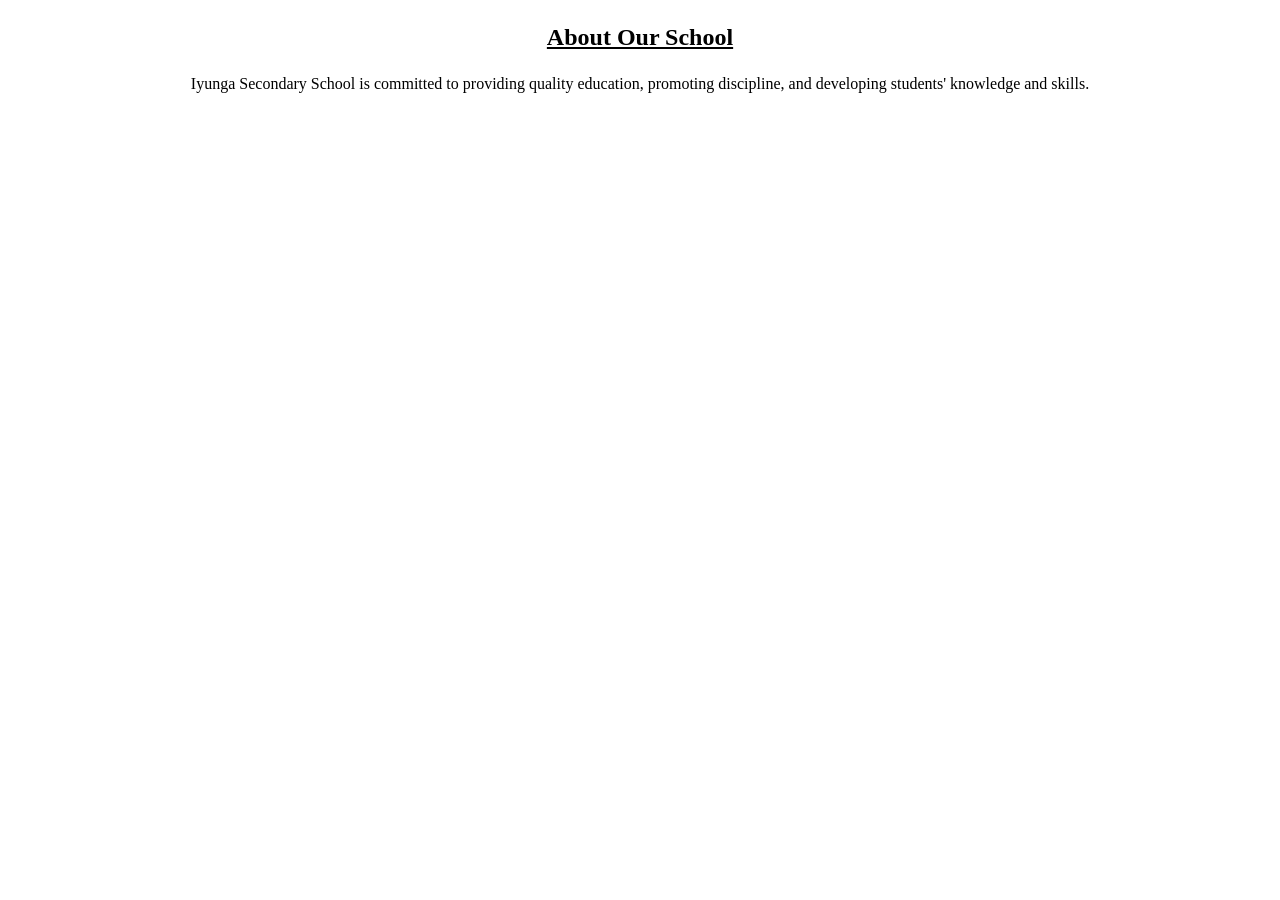
<file: about.html>
<!DOCTYPE html>
<html lang="en">
<head>
    <meta charset="UTF-8">
    <meta name="viewport" content="width=device-width, initial-scale=1.0">
    <title>About Iyunga Secondary</title>
</head>
<body>
      <section class="about">

        <h2><b><u><p style="text-align: center;">About Our School</p></b></u></h2>

        <p align="center">
            Iyunga Secondary School is committed to providing
            quality education, promoting discipline, and
            developing students' knowledge and skills.
        </p>
    </section>   
</body>
</html>
</file>
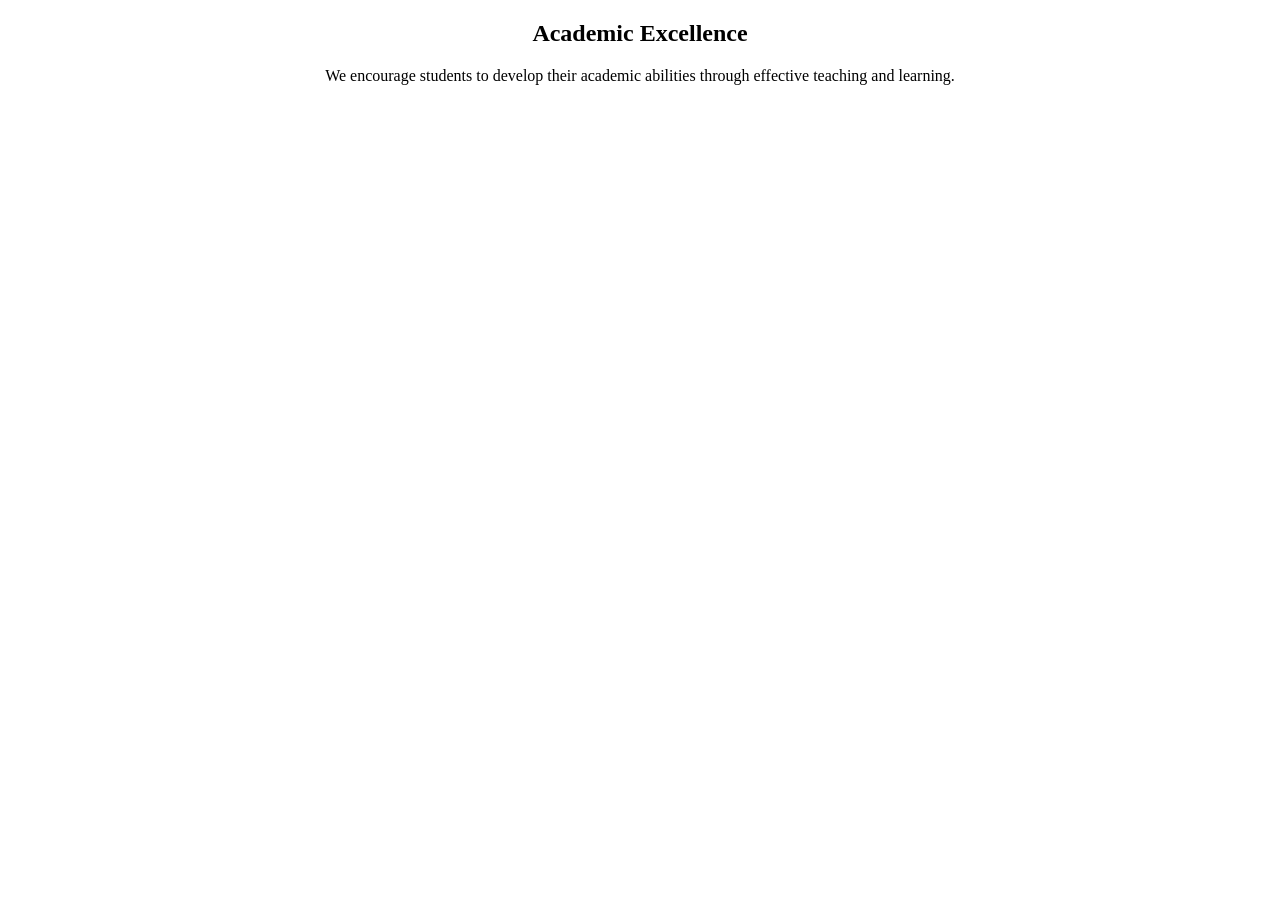
<file: Academic.html>
<!DOCTYPE html>
<html lang="en">
<head>
    <meta charset="UTF-8">
    <meta name="viewport" content="width=device-width, initial-scale=1.0">
    <title>Academics</title>
</head>
<body>
     <section class="academics"  align="center">

        <h2>Academic Excellence</h2>

        <p>
            We encourage students to develop their academic
            abilities through effective teaching and learning.
        </p>
</section>
</body>
</html>
</file>
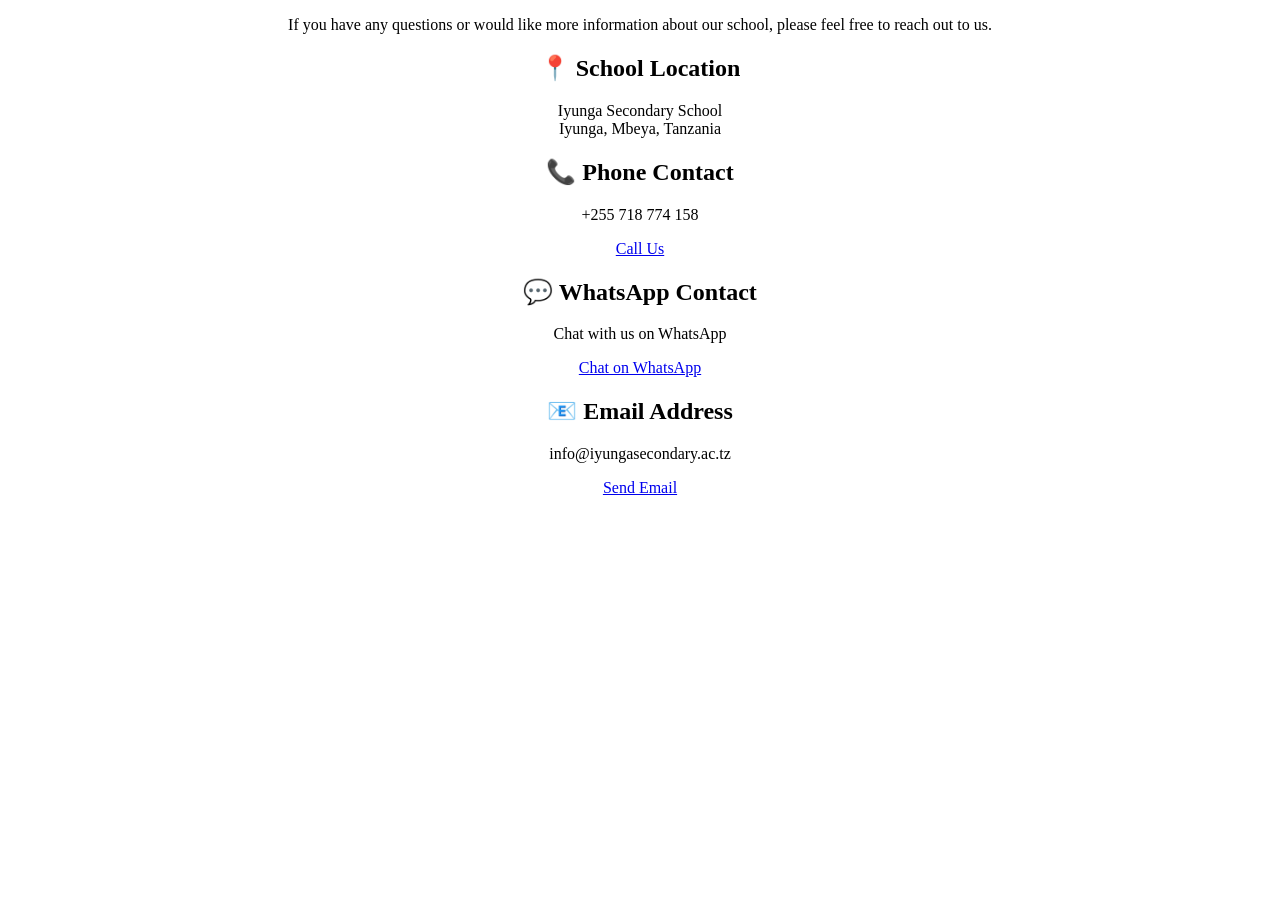
<file: contact.html>
<!DOCTYPE html>
<html lang="en">
<head>
    <meta charset="UTF-8">
    <meta name="viewport" content="width=device-width, initial-scale=1.0">
    <title>Contact</title>
</head>
<body>
     <section class="contact-section"  align="center">
        <p>
            If you have any questions or would like more information about our school, please feel free to reach out to us.
      </p>

        <div class="contact-box">

            <h2>📍 School Location</h2>

            <p>
                Iyunga Secondary School<br>
                Iyunga, Mbeya, Tanzania
            </p>

        </div>

        <div class="contact-box">

            <h2>📞 Phone Contact</h2>

            <p>
                +255 718 774 158
            </p>

            <a href="tel:+255718774158">
                Call Us
            </a>

        </div>

        <div class="contact-box">

            <h2>💬 WhatsApp Contact</h2>

            <p>
                Chat with us on WhatsApp
            </p>

            <a href="https://wa.me/255718774158"
               target="_blank">

                Chat on WhatsApp

            </a>

        </div>

        <div class="contact-box">

            <h2>📧 Email Address</h2>

            <p>
                info@iyungasecondary.ac.tz
            </p>

            <a href="mailto:info@iyungasecondary.ac.tz">

                Send Email

            </a>

        </div>

    </section>

</body>
</html>
</file>
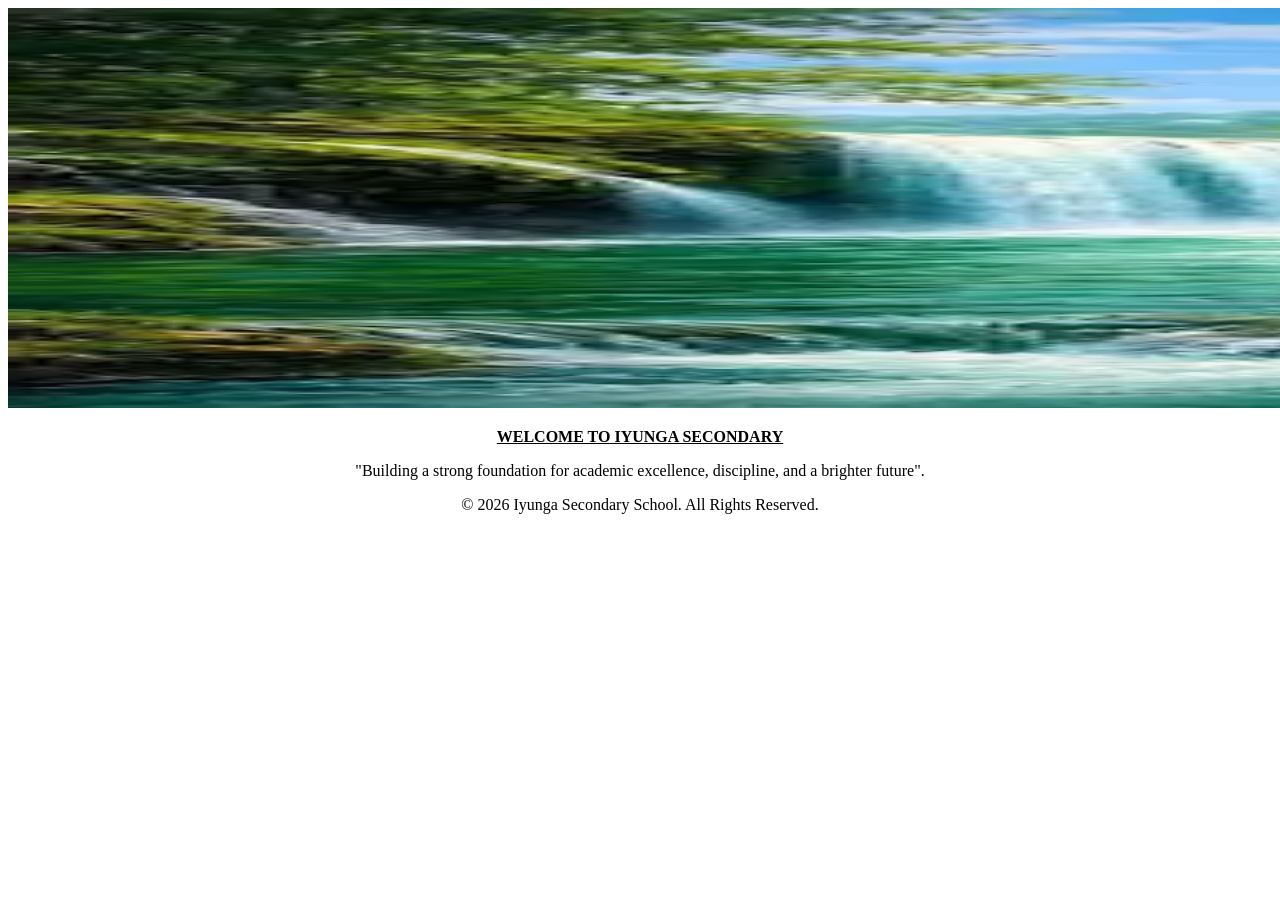
<file: home.html>
<!DOCTYPE html>
<html lang="en">
<head>
    <meta charset="UTF-8">
    <meta name="viewport" content="width=device-width, initial-scale=1.0">
    <title>home</title>
</head>
<body>
    <img src="D02.webp" alt="iyunga secondary" width="200%" height="400px"> 
     <b><u><p style="text-align: center;">WELCOME TO IYUNGA SECONDARY</p></u></b>  
      <p style="text-align: center;">
            "Building a strong foundation for academic excellence,
            discipline, and a brighter future".
        </p>
        <footer>

        <p  style="text-align: center;">
            &copy; 2026 Iyunga Secondary School.
            All Rights Reserved.
        </p>

    </footer> 
</body>
</html>
</file>
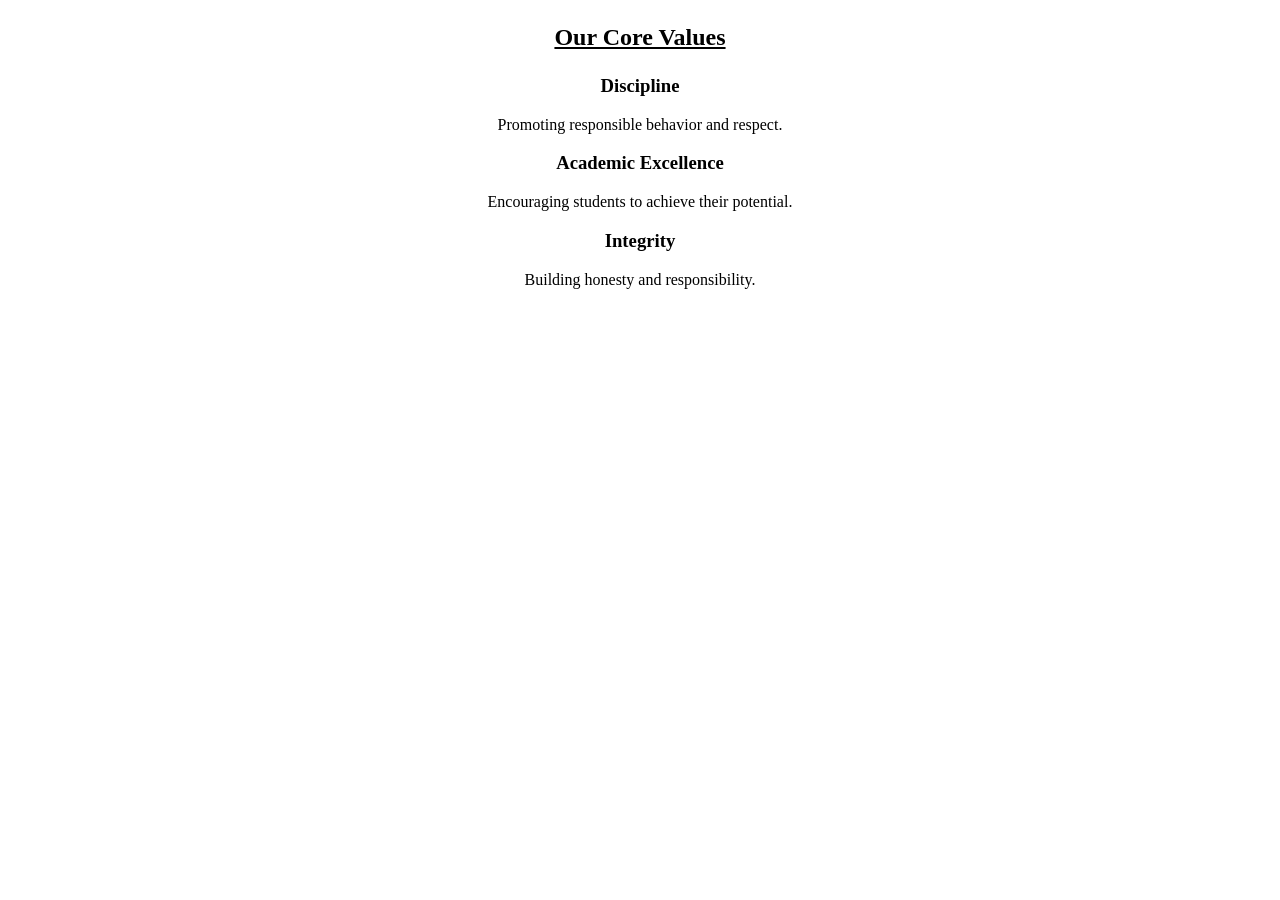
<file: Values.html>
<!DOCTYPE html>
<html lang="en">
<head>
    <meta charset="UTF-8">
    <meta name="viewport" content="width=device-width, initial-scale=1.0">
    <title>Values</title>
</head>
<body>
 <section class="values">

        <h2><b><u><p style="text-align: center;">Our Core Values</p></u></b></h2>

        <div  align="center">
            <h3>Discipline</h3>
            <p>Promoting responsible behavior and respect.</p>
        </div>

        <div align="center" >
            <h3>Academic Excellence</h3>
            <p>Encouraging students to achieve their potential.</p>
        </div>

        <div align="center">
            <h3>Integrity</h3>
            <p>Building honesty and responsibility.</p>
        </div>

    </section>
   
</body>
</html>
</file>
